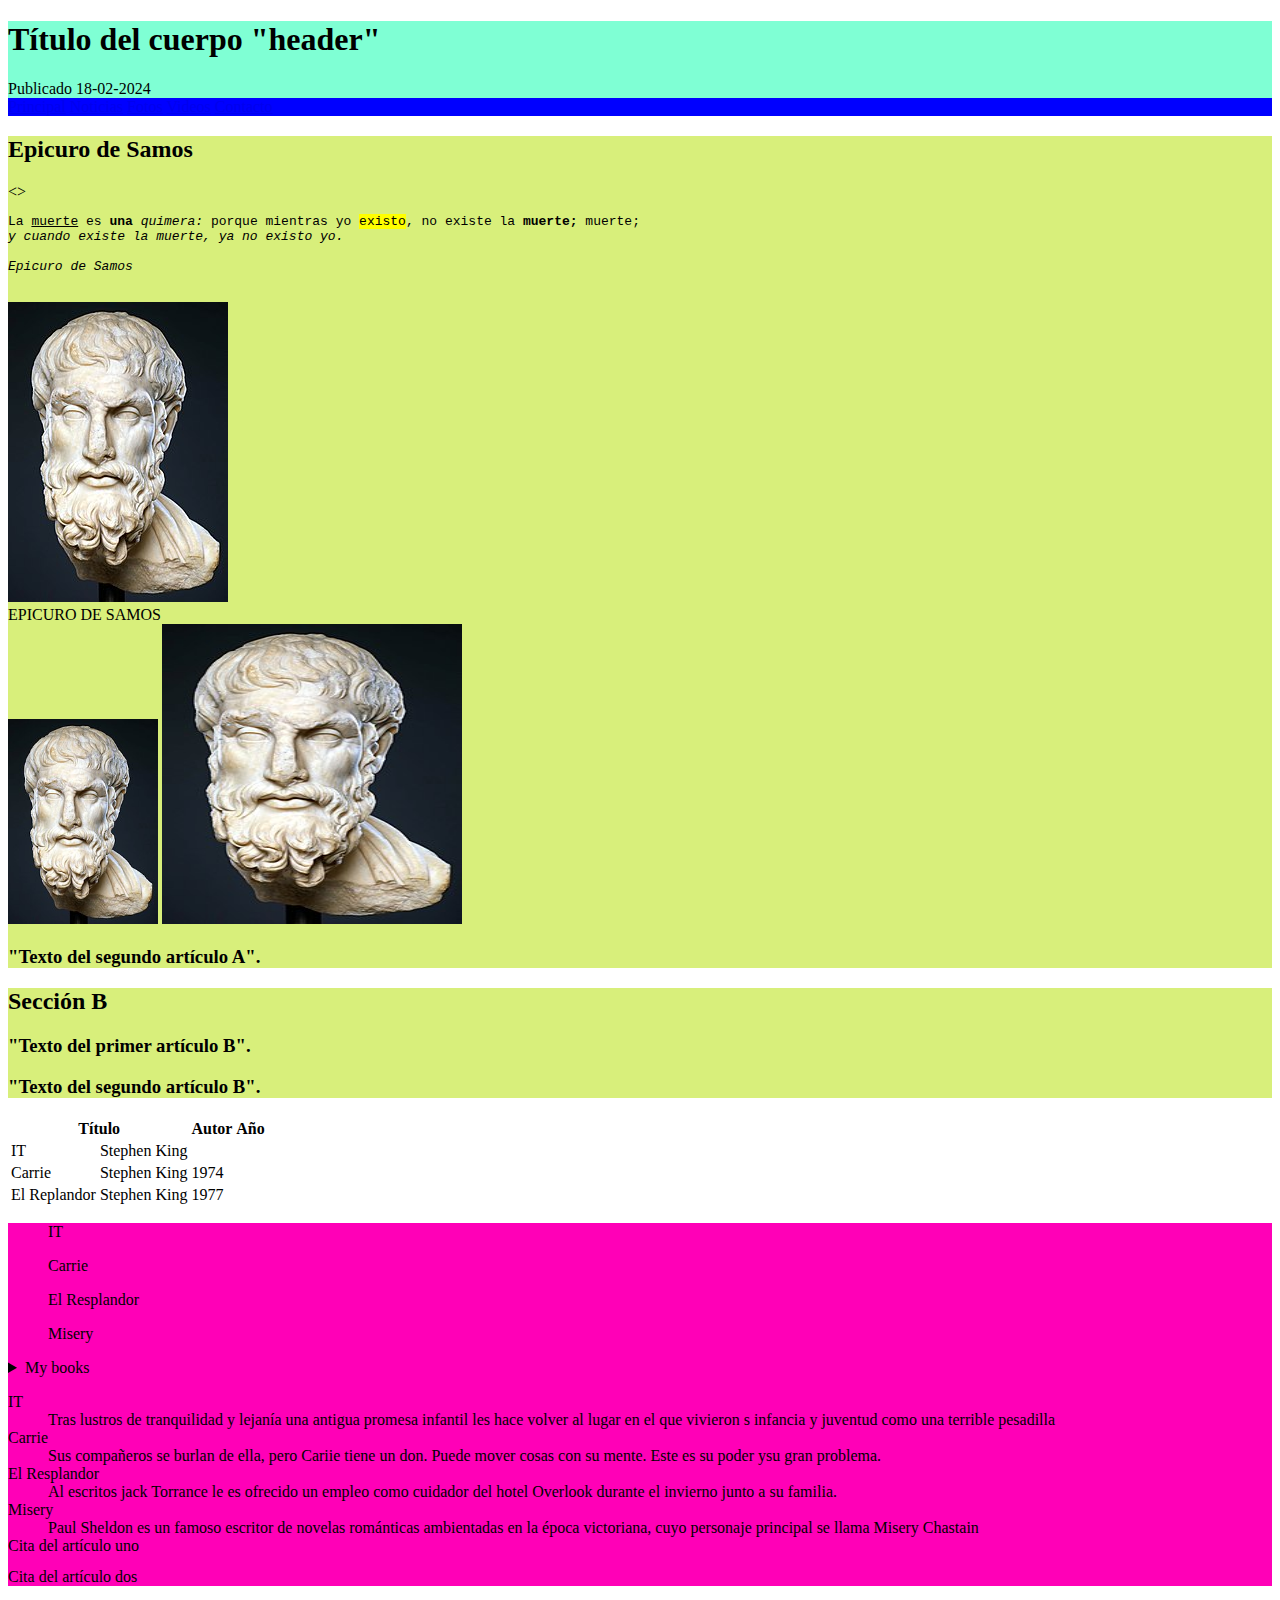
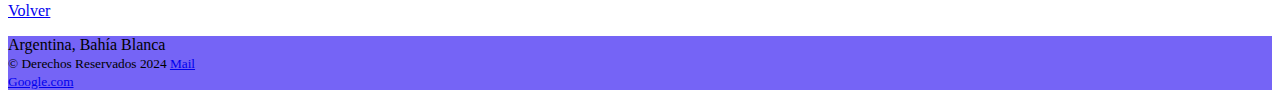
<file: recursos/index.html>
<!DOCTYPE html>
<html lang="en">
<head>
    <!--Lo que contiene la etiqueta "head" se denomina cabecera-->
    <meta charset="UTF-8"> 
    <meta nema="descripción" content="Este es un documento HTML">
    <meta name="keyswords" content="HTML. CSS, JavaScript">
    <link rel="stylesheet" href="./styles.css">
    <link rel="icon" href="../imagenes/html5.png" type="inage/png" sizes="16 x 16"
    <meta name="viewport" content="width=device-width, initial-scale=1.0">
    <title>"Título de cabecera (de la página web)</title>
</head>
<body>
<!--Lo que incluye la etiquta "body" se denomna como cuerpo. Puede contener tablas "table", con la introducción de CSS se implementó la etiqueta "div" (dividión):
    <div>—Este elemento define una división genérica. Se usa cuando no se puede aplicar
        ningún otro elemento.
    <main>—Este elemento define una división que contiene el contenido principal del
        documento (el contenido que representa el tema central de la página).
    <nav>—Este elemento define una división que contiene ayuda para la navegación, como el
        menú principal de la página o bloques de enlaces necesarios para navegar en el sitio web.
    <section>—Este elemento define una sección genérica. Se usa frecuentemente para separar
        contenido temático, o para generar columnas o bloques que ayudan a organizar el contenido
        principal.
    <aside>—Este elemento define una división que contiene información relacionada con el
        contenido principal pero que no es parte del mismo, como referencias a artículos o enlaces
        que apuntan a publicaciones anteriores.
    <article>—Este elemento representa un artículo independiente, como un mensaje de
        foro, el artículo de una revista, una entrada de un blog, un comentario, etc.
    <header>—Este elemento define la cabecera del cuerpo o de secciones dentro del cuerpo.
    <footer>—Este elemento define el pie del cuerpo o de secciones dentro del cuerpo.-->
    <header id="titulo">
        <h1>Título del cuerpo "header"</h1>
        <time datetime="2024-02-18" pubdate>Publicado 18-02-2024</time>
    </header>
    <nav>
        <a href="./index.html">Principal</a>
        <a href="./noticias.html">Noticias</a>
        <a href="./fotos.html">Fotos</a>
        <a href="./videos.html">Videos</a>
        <a href="./contacto.html">Contacto</a>
        
    </nav>
    <main>

        <section id="Filosofía">
            <h2>Epicuro de Samos</h2>
            <>
               <pre>
La <u>muerte</u> es <b>una</b> <em>quimera:</em> porque mientras yo <mark>existo</mark>, no existe la <strong>muerte;</strong> muerte;
<i>y cuando existe la muerte, ya no existo yo.</i>

<cite>Epicuro de Samos</cite>
               </pre>
               <img src="../imagenes/Eoicuro de Samos.jpg">
               <br>
               <figurecaption>EPICURO DE SAMOS</figurecaption>


               <br>

              <img src="../imagenes/Eoicuro de Samos.jpg" width="150" alt="EPICURO DE SAMOS">

              <img src="../imagenes/Eoicuro de Samos.jpg" width="300" height="300">
 
            


            
            <article>
                <h3>"Texto del segundo artículo A".</h3>
            </article>
            
        </section>


        <section id="sectionB">
           <h2>Sección B</h2>  
            <article>
                <h3>"Texto del primer artículo B".</h3>
            <article>
                <h3>"Texto del segundo artículo B".</h3>
            </article>
            </article>
        </section>
        <article>
            <table>
                <tr>
                    <th colspan="2">Título</th>
                    <th>Autor</th>
                    <th>Año</th>
                   
                    </tr>
                <tr>
                    <td>IT</td>
                    <td>Stephen King</td>
                </tr>
                <tr>
                    <td>Carrie</td>
                    <td>Stephen King</td>
                    <td>1974</td>
                </tr>
                <tr>
                    <td> El Replandor</td>
                    <td>Stephen King</td>
                    <td>1977</td>
                </tr>
            </table>
        </article>
        <aside>
            <!--El elemento <aside> describe la información que contiene, no un lugar en la estructura,
por lo que se podría ubicar en cualquier parte del diseño, y se puede usar mientras su
contenido no se considere el contenido principal del documento.-->
<blockquote>IT</blockquote>
<blockquote>Carrie</blockquote>
<blockquote>El Resplandor</blockquote>
<blockquote>Misery</blockquote>

<details>
    <summary>My books</summary>
    <p>IT</p>
    <p>Carrie</p>
    <p>El REsplandor</p>
    <p>Misery</p>
</details>
<dl>
    <dt>IT</dt>
    <dd>Tras lustros de tranquilidad y lejanía una antigua promesa infantil les hace volver al lugar en el que vivieron s infancia y juventud como una  terrible pesadilla</dd>

    <dt>Carrie</dt>
    <dd>Sus compañeros se burlan de ella, pero Cariie tiene un don. Puede mover cosas con su mente. Este es su poder ysu gran problema.</dd>

    <dt>El Resplandor</dt>
    <dd>Al escritos jack Torrance  le es ofrecido un empleo como cuidador
        del hotel Overlook durante el invierno junto a su familia.</dd>

    <dt>Misery</dt>
    <dd>Paul Sheldon es un famoso escritor de novelas románticas
        ambientadas en la época victoriana, cuyo personaje principal se llama
        Misery Chastain</dd>
</>       
        Cita del artículo uno
            <pre></pre>
            Cita del artículo dos
        </aside>
        <p><a href="#titulo">Volver</a></p>

        <section>
            <form name="Formulario" method="get" action="procesar php">
                
            </form>

        </section>
    </main>

<footer>
<!--se usa comúnmente para compartir información general acerca del autor del
sitio o la compañía detrás del proyecto, como derechos de autor, términos y condiciones, etc.-->
<adress>Argentina, Bahía Blanca</adress>  
<br>
<small>&copy; Derechos Reservados 2024 <a href="mailto:adrian.pieroni02@gamil.com">Mail</a>
    <br>
 <a href="http://www.google.com" target="_blank">Google.com</Google></a></small></small>  

</footer>        
    
</body>
</html>
</file>
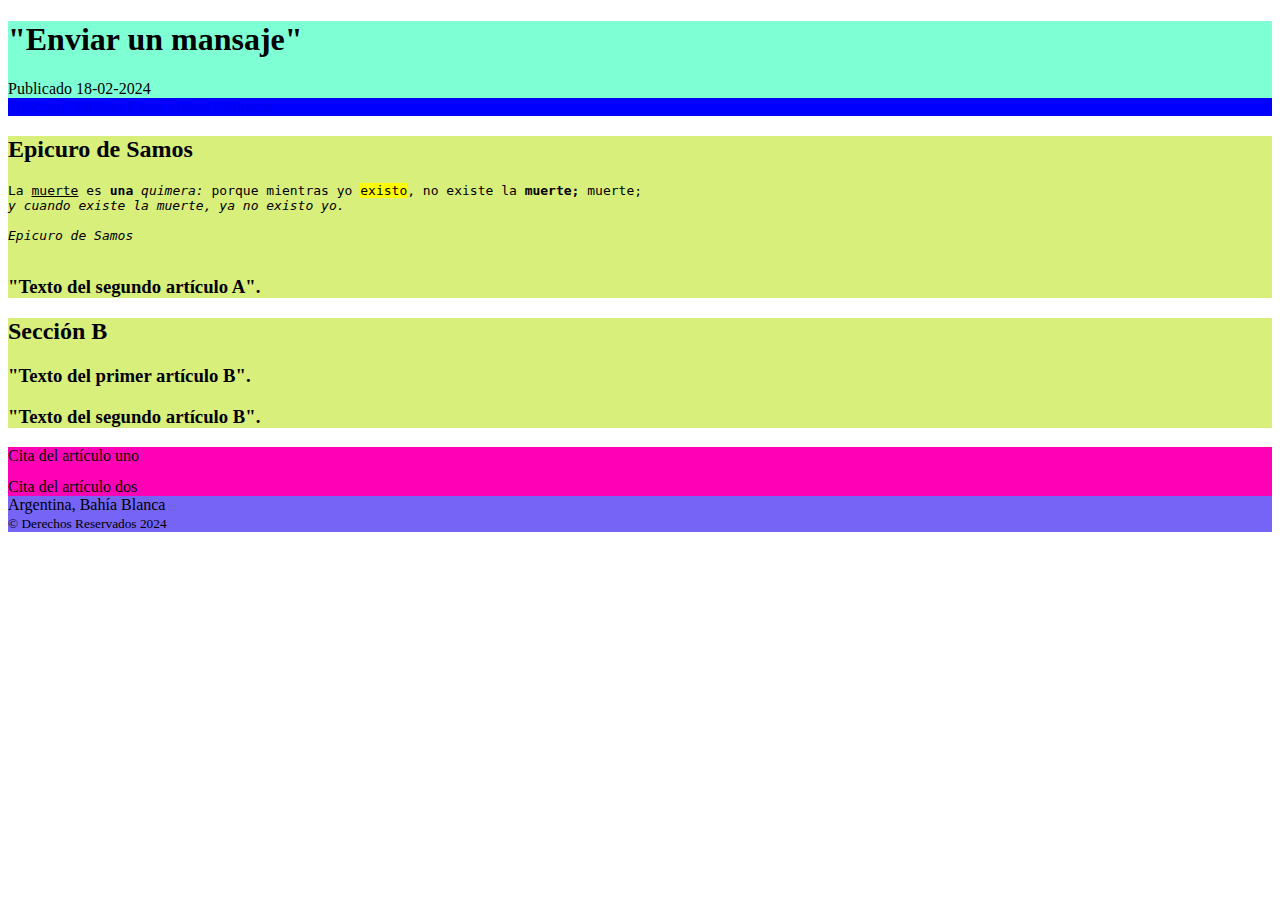
<file: recursos/contacto.html>
<!DOCTYPE html>
<html lang="en">
<head>
    <!--Lo que contiene la etiqueta "head" se denomina cabecera-->
    <meta charset="UTF-8"> 
    <meta nema="descripción" content="Este es un documento HTML">
    <meta name="keyswords" content="HTML. CSS, JavaScript">
    <link rel="stylesheet" href="./styles.css">
    <link rel="icon" href="../imagenes/html5.png" type="inage/png" sizes="16 x 16"
    <meta name="viewport" content="width=device-width, initial-scale=1.0">
    <title>"Título de cabecera (de la página web)</title>
</head>
<body>
<!--Lo que incluye la etiquta "body" se denomna como cuerpo. Puede contener tablas "table", con la introducción de CSS se implementó la etiqueta "div" (dividión):
    <div>—Este elemento define una división genérica. Se usa cuando no se puede aplicar
        ningún otro elemento.
    <main>—Este elemento define una división que contiene el contenido principal del
        documento (el contenido que representa el tema central de la página).
    <nav>—Este elemento define una división que contiene ayuda para la navegación, como el
        menú principal de la página o bloques de enlaces necesarios para navegar en el sitio web.
    <section>—Este elemento define una sección genérica. Se usa frecuentemente para separar
        contenido temático, o para generar columnas o bloques que ayudan a organizar el contenido
        principal.
    <aside>—Este elemento define una división que contiene información relacionada con el
        contenido principal pero que no es parte del mismo, como referencias a artículos o enlaces
        que apuntan a publicaciones anteriores.
    <article>—Este elemento representa un artículo independiente, como un mensaje de
        foro, el artículo de una revista, una entrada de un blog, un comentario, etc.
    <header>—Este elemento define la cabecera del cuerpo o de secciones dentro del cuerpo.
    <footer>—Este elemento define el pie del cuerpo o de secciones dentro del cuerpo.-->
    <header>
        <h1>"Enviar un mansaje"</h1>
        <time datetime="2024-02-18" pubdate>Publicado 18-02-2024</time>
    </header>
    <nav>
        <a href="./index.html">Principal</a>
        <a href="./noticias.html">Noticias</a>
        <a href="./fotos.html">Fotos</a>
        <a href="./videos.html">Videos</a>
        <a href="./contacto.html">Contacto</a>
        
    </nav>
    <main>
        <section id="Filosofía">
            <h2>Epicuro de Samos</h2>
            <article>
               <pre>
La <u>muerte</u> es <b>una</b> <em>quimera:</em> porque mientras yo <mark>existo</mark>, no existe la <strong>muerte;</strong> muerte;
<i>y cuando existe la muerte, ya no existo yo.</i>

<cite>Epicuro de Samos</cite>
               </pre>
            </article>
            <article>
                <h3>"Texto del segundo artículo A".</h3>
            </article>
            
        </section>


        <section id="sectionB">
           <h2>Sección B</h2>  
            <article>
                <h3>"Texto del primer artículo B".</h3>
            <article>
                <h3>"Texto del segundo artículo B".</h3>
            </article>
            </article>
        </section>
        <aside>
            <!--El elemento <aside> describe la información que contiene, no un lugar en la estructura,
por lo que se podría ubicar en cualquier parte del diseño, y se puede usar mientras su
contenido no se considere el contenido principal del documento.-->
            Cita del artículo uno
            <pre></pre>
            Cita del artículo dos
        </aside>
    </main>

<footer>
<!--se usa comúnmente para compartir información general acerca del autor del
sitio o la compañía detrás del proyecto, como derechos de autor, términos y condiciones, etc.-->
<adress>Argentina, Bahía Blanca</adress>  
<br>
<small>&copy; Derechos Reservados 2024</small>  

</footer>
    
</body>
</html>
</file>
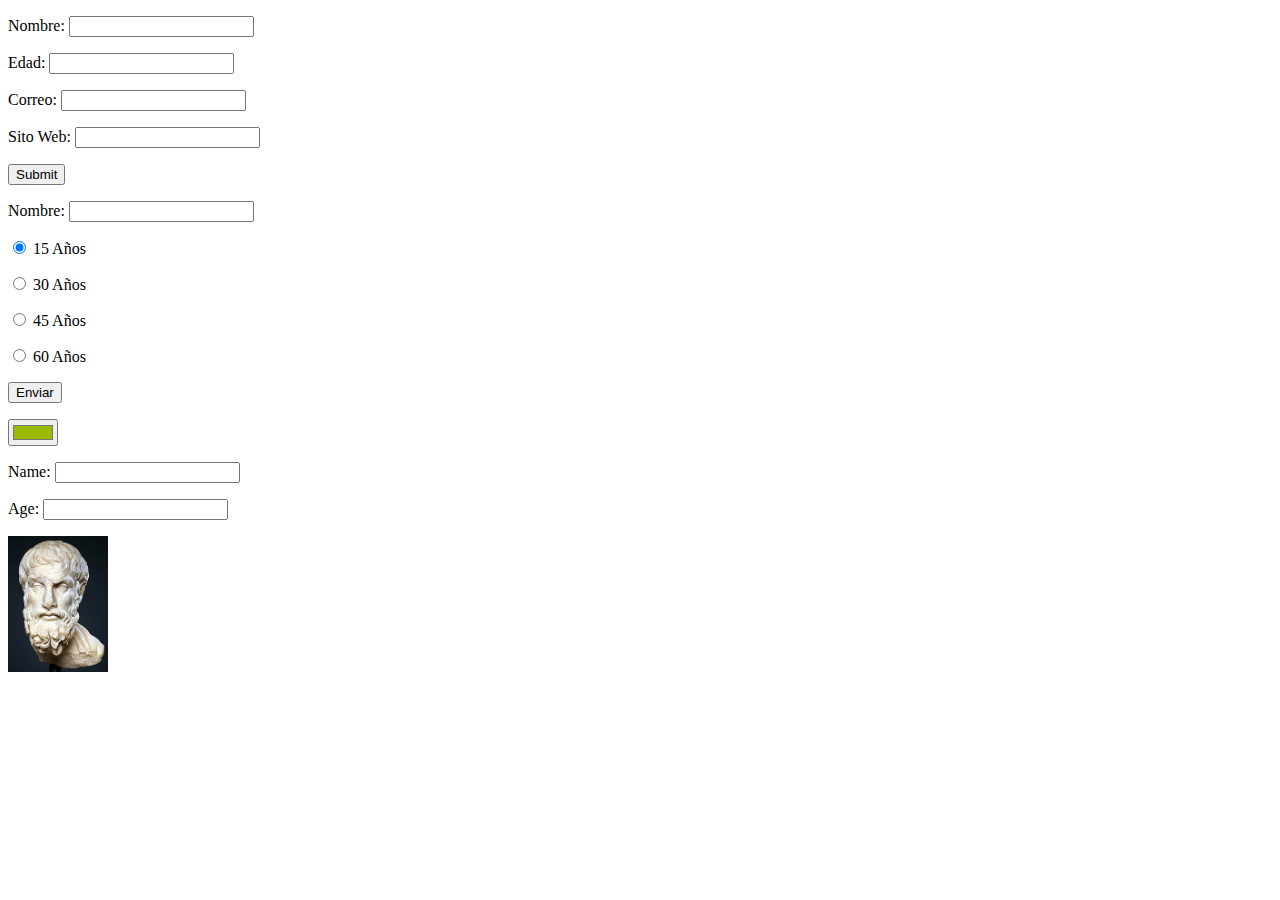
<file: recursos/formulario.html>
<!-- Cada una de estas herramientas se representa por un
elemento y el formulario queda definido por el elemento <form>, que incluye etiquetas de
apertura y cierre para agrupar al resto de los elementos y requiere de algunos atributos para
determinar cómo se envía la información al servidor. 

-->
<!DOCTYPE html>
<html lang="en">
<head>
    <meta charset="UTF-8">
    <meta name="viewport" content="width=device-width, initial-scale=1.0">
    <title>Document</title>
</head>
<body>
    <section>
        <form name="formulario" method="get" action=""procesar.php>
        <p><label>Nombre: <input type="text"name="nombre" maxlength="15"> </label> </p>

        <p><label>Edad: <input type="number" name="edad"></label></p>

        <p><label>Correo: <input type="email" name="correo"></label></p>

        <p><label>Sito Web: <input type="url"< name="sitioweb"><label></p>

        <p><input type="submit" values="Enviar datos"></p>
        </form>

        <form name="formulario" method="get" action="procesar.php">
            <p><label>Nombre: <input type="text" name="nombre"
           maxlength="15"></label></p>
            <p><label><input type="radio" name="edad" value="15" checked> 15
           Años</label></p>
            <p><label><input type="radio" name="edad" value="30"> 30
           Años</label></p>
            <p><label><input type="radio" name="edad" value="45"> 45
           Años</label></p>
            <p><label><input type="radio" name="edad" value="60"> 60
           Años</label></p>
            <p><input type="submit" value="Enviar"></p>
           </form> 

           <input type="color" name="micolor" value="#99BB00">

           <form name="formulario" method="get" action="procesar.php">
            <p><label>Name: <input type="text" name="nombre"></label></p>
            <p><label>Age: <input type="text" name="edad"></label></p>
            <p><input type="image" src="../imagenes/Eoicuro de Samos.jpg" width="100"></p>
           </form>  
    </section>
    
</body>
</html>
</file>
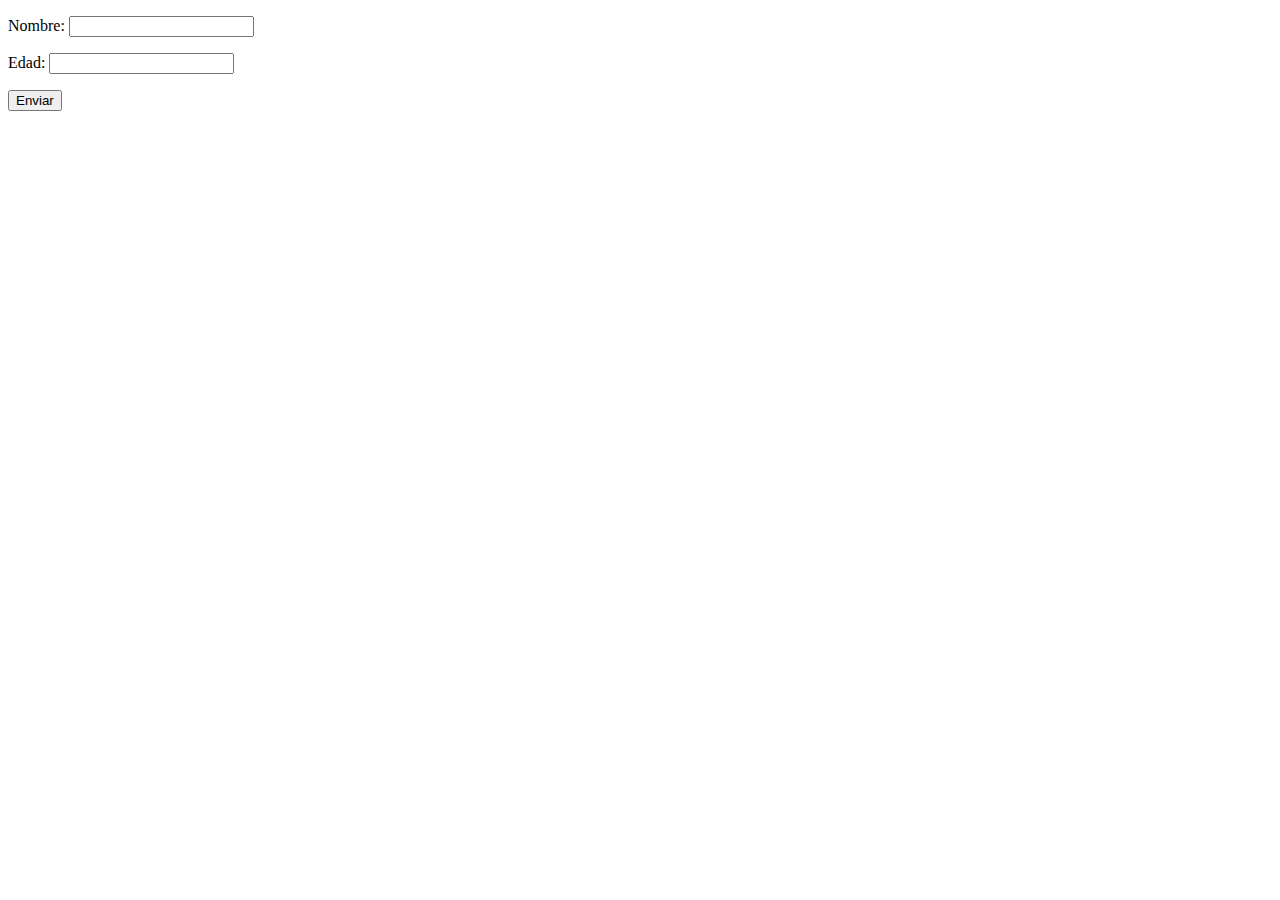
<file: recursos/forulario_2.html>
<!DOCTYPE html>
<html lang="en">
<head>
    <meta charset="UTF-8">
    <meta name="viewport" content="width=device-width, initial-scale=1.0">
    <title>Document</title>
</head>
<body>
    <section>
        <form name="formulario" method="get" action="procesar.php">
            <p>
                <label for="nombre">Nombre: </label>
                <input type="text" name="nombre" id="nombre">
            </p>
            <p>
                <label for="edad">Edad: </label>
                <input type="text" name="edad" id=edad>
            </p>
            <p><input type="submit" value="Enviar"></p>
        </form>
    </section>

</body>
</html>
</file>
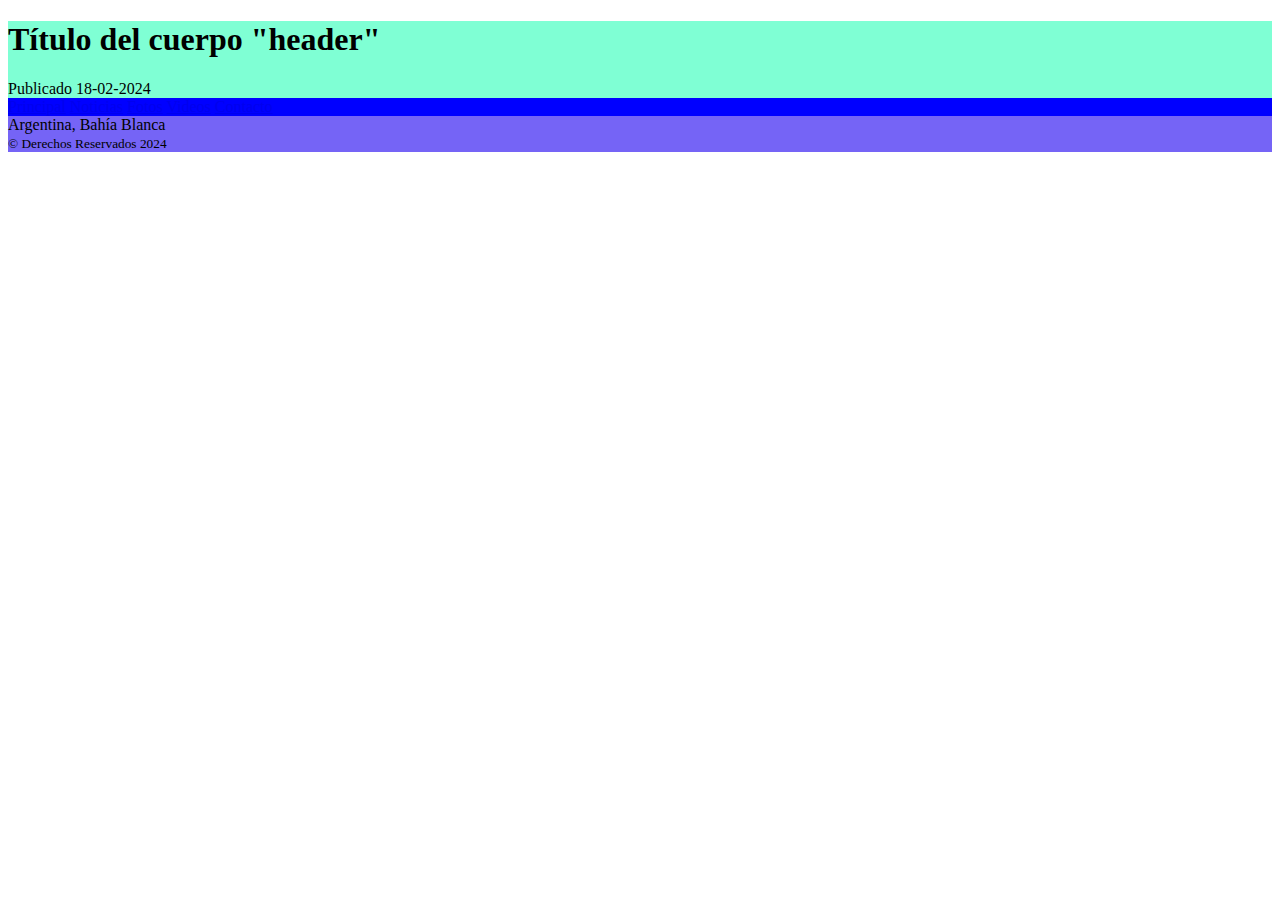
<file: recursos/fotos.html>
<!DOCTYPE html>
<html lang="en">
<head>
    <!--Lo que contiene la etiqueta "head" se denomina cabecera-->
    <meta charset="UTF-8"> 
    <meta nema="descripción" content="Este es un documento HTML">
    <meta name="keyswords" content="HTML. CSS, JavaScript">
    <link rel="stylesheet" href="./styles.css">
    <link rel="icon" href="../imagenes/html5.png" type="inage/png" sizes="16 x 16"
    <meta name="viewport" content="width=device-width, initial-scale=1.0">
    <title>"Título de cabecera (de la página web)</title>
</head>
<body>
<!--Imágenes
Las imágenes pueden se pueden considerar el segundo medio más importante en la Web.
HTML incluye los siguientes elementos para introducir imágenes en nuestros documentos.
<img>—Este elemento inserta una imagen en el documento. El elemento requiere del
atributo src para especificar la URL del archivo con la imagen que queremos incorporar.
<picture>—Este elemento inserta una imagen en el documento. Trabaja junto con el
elemento <source> para ofrecer múltiples imágenes en diferentes resoluciones. Es útil
para crear sitios web adaptables, como veremos en el Capítulo 5.
<figure>—Este elemento representa contenido asociado con el contenido principal, pero
que se puede eliminar sin que se vea afectado, como fotos, vídeos, etc.
<figcaption>—Este elemento introduce un título para el elemento <figure>.
 Para incluir una imagen en el documento, solo necesitamos declarar el elemento <img> y
asignar la URL del archivo al atributo src. 
-->
    <header>
        <h1>Título del cuerpo "header"</h1>
        <time datetime="2024-02-18" pubdate>Publicado 18-02-2024</time>
    </header>
    <nav>
        <a href="./index.html">Principal</a>
        <a href="./noticias.html">Noticias</a>
        <a href="./fotos.html">Fotos</a>
        <a href="./videos.html">Videos</a>
        <a href="./contacto.html">Contacto</a>
        
    </nav>
    <main>
        
    </main>

<footer>
<!--se usa comúnmente para compartir información general acerca del autor del
sitio o la compañía detrás del proyecto, como derechos de autor, términos y condiciones, etc.-->
<adress>Argentina, Bahía Blanca</adress>  
<br>
<small>&copy; Derechos Reservados 2024</small>  

</footer>
    
</body>
</html>
</file>
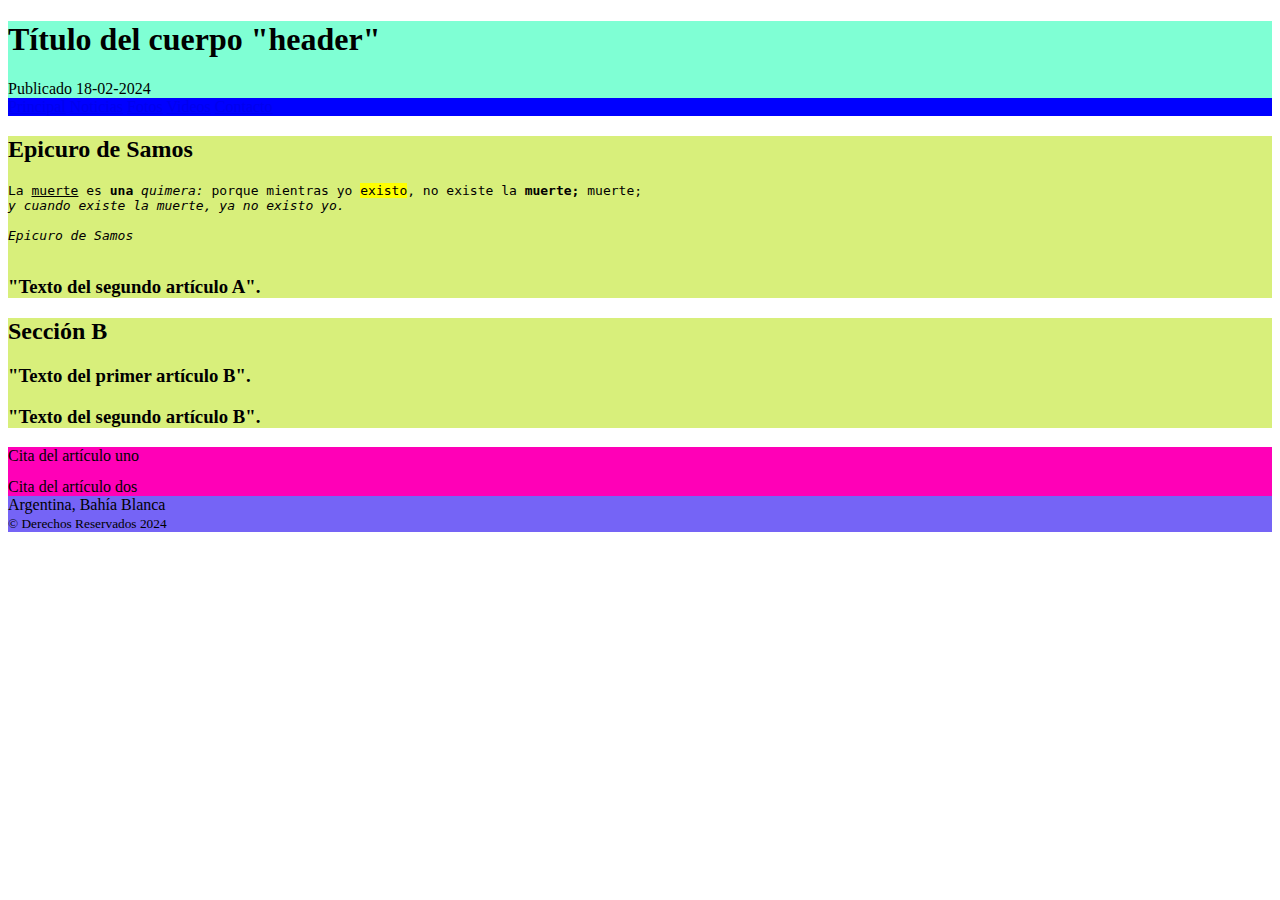
<file: recursos/videos.html>
<!DOCTYPE html>
<html lang="en">
<head>
    <!--Lo que contiene la etiqueta "head" se denomina cabecera-->
    <meta charset="UTF-8"> 
    <meta nema="descripción" content="Este es un documento HTML">
    <meta name="keyswords" content="HTML. CSS, JavaScript">
    <link rel="stylesheet" href="./styles.css">
    <link rel="icon" href="../imagenes/html5.png" type="inage/png" sizes="16 x 16"
    <meta name="viewport" content="width=device-width, initial-scale=1.0">
    <title>"Título de cabecera (de la página web)</title>
</head>
<body>
<!--Lo que incluye la etiquta "body" se denomna como cuerpo. Puede contener tablas "table", con la introducción de CSS se implementó la etiqueta "div" (dividión):
    <div>—Este elemento define una división genérica. Se usa cuando no se puede aplicar
        ningún otro elemento.
    <main>—Este elemento define una división que contiene el contenido principal del
        documento (el contenido que representa el tema central de la página).
    <nav>—Este elemento define una división que contiene ayuda para la navegación, como el
        menú principal de la página o bloques de enlaces necesarios para navegar en el sitio web.
    <section>—Este elemento define una sección genérica. Se usa frecuentemente para separar
        contenido temático, o para generar columnas o bloques que ayudan a organizar el contenido
        principal.
    <aside>—Este elemento define una división que contiene información relacionada con el
        contenido principal pero que no es parte del mismo, como referencias a artículos o enlaces
        que apuntan a publicaciones anteriores.
    <article>—Este elemento representa un artículo independiente, como un mensaje de
        foro, el artículo de una revista, una entrada de un blog, un comentario, etc.
    <header>—Este elemento define la cabecera del cuerpo o de secciones dentro del cuerpo.
    <footer>—Este elemento define el pie del cuerpo o de secciones dentro del cuerpo.-->
    <header>
        <h1>Título del cuerpo "header"</h1>
        <time datetime="2024-02-18" pubdate>Publicado 18-02-2024</time>
    </header>
    <nav>
        <a href="./index.html">Principal</a>
        <a href="./noticias.html">Noticias</a>
        <a href="./fotos.html">Fotos</a>
        <a href="./videos.html">Videos</a>
        <a href="./contacto.html">Contacto</a>
        
    </nav>
    <main>
        <section id="Filosofía">
            <h2>Epicuro de Samos</h2>
            <article>
               <pre>
La <u>muerte</u> es <b>una</b> <em>quimera:</em> porque mientras yo <mark>existo</mark>, no existe la <strong>muerte;</strong> muerte;
<i>y cuando existe la muerte, ya no existo yo.</i>

<cite>Epicuro de Samos</cite>
               </pre>
            </article>
            <article>
                <h3>"Texto del segundo artículo A".</h3>
            </article>
            
        </section>


        <section id="sectionB">
           <h2>Sección B</h2>  
            <article>
                <h3>"Texto del primer artículo B".</h3>
            <article>
                <h3>"Texto del segundo artículo B".</h3>
            </article>
            </article>
        </section>
        <aside>
            <!--El elemento <aside> describe la información que contiene, no un lugar en la estructura,
por lo que se podría ubicar en cualquier parte del diseño, y se puede usar mientras su
contenido no se considere el contenido principal del documento.-->
            Cita del artículo uno
            <pre></pre>
            Cita del artículo dos
        </aside>
    </main>

<footer>
<!--se usa comúnmente para compartir información general acerca del autor del
sitio o la compañía detrás del proyecto, como derechos de autor, términos y condiciones, etc.-->
<adress>Argentina, Bahía Blanca</adress>  
<br>
<small>&copy; Derechos Reservados 2024</small>  

</footer>
    
</body>
</html>
</file>
<file: recursos/styles.css>
header {
    width: 100;
    margin: 0px;
    background-color: aquamarine;
}
 nav{
    width: 100;
    margin: 0px;
    background-color:blue;
 }

 main{
    width: 100;
    margin: 0px;
    background:color:hsl(122, 100%, 50%);
 }

 section{
    width: 100;
    margin: 0px;
    background-color:hsl(72, 79%, 71%);
 }

 aside{
    width: 100;
    margin: 0px;
    background-color:rgb(255, 0, 183);
 }

 footer{
    width: 100;
    margin: 0px;
    background-color:rgb(117, 100, 246);
 }
</file>
